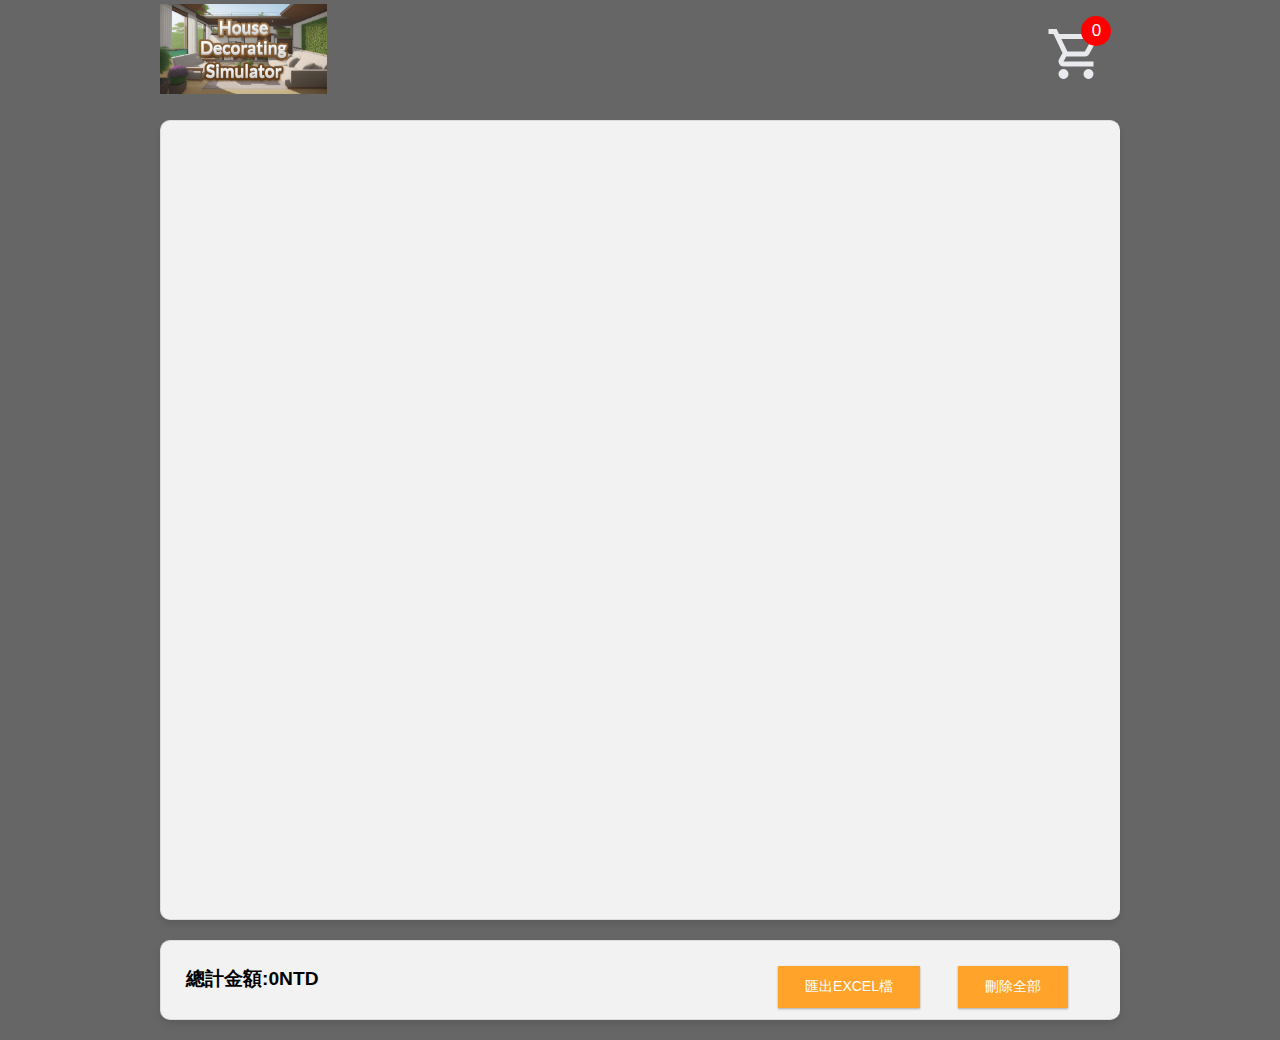
<file: cart.html>
<!DOCTYPE html>
<html lang="en">
<head>
    <meta charset="UTF-8">
    <meta name="viewport" content="width=device-width, initial-scale=1.0">
    <title>House Decorating Simulator</title>
    <link rel="stylesheet" href="css/cart.css">
    <script type="text/javascript" src="js/cart.js"></script>
    <script src="https://code.jquery.com/jquery-3.7.0.min.js"></script>
</head>
<body>
    <div class="title">
        <div class="icon"><a href="index.html" title="GoToMenu"><img src="img/icon.png" ></a></div>
        

        <div class="cart-container">
            <a id="cart-btn" href="cart.html">
                <img src="img/shopping_cart.png">
            </a>
            <div id="cart-number"></div>
        </div>
    </div>
    <!-- 呈現購買的商品 -->
    <div class="container" id="cart-list">

        <div class="product"></div>
        <div class="product"></div>
        <div class="product"></div>
        <div class="product"></div>
        
    </div>
    <div class="summary" id="summary">
        總計金額:<button class="deleteall" id="deleteall">delete all</button>
        <button  id="exportButton">Export</button>
        <button class="startdecorate" id ="startdecorate"  onclick='location.href="decorate.html"' >開始布置</button>
    </div>
     
    
</body>
</html>
</file>
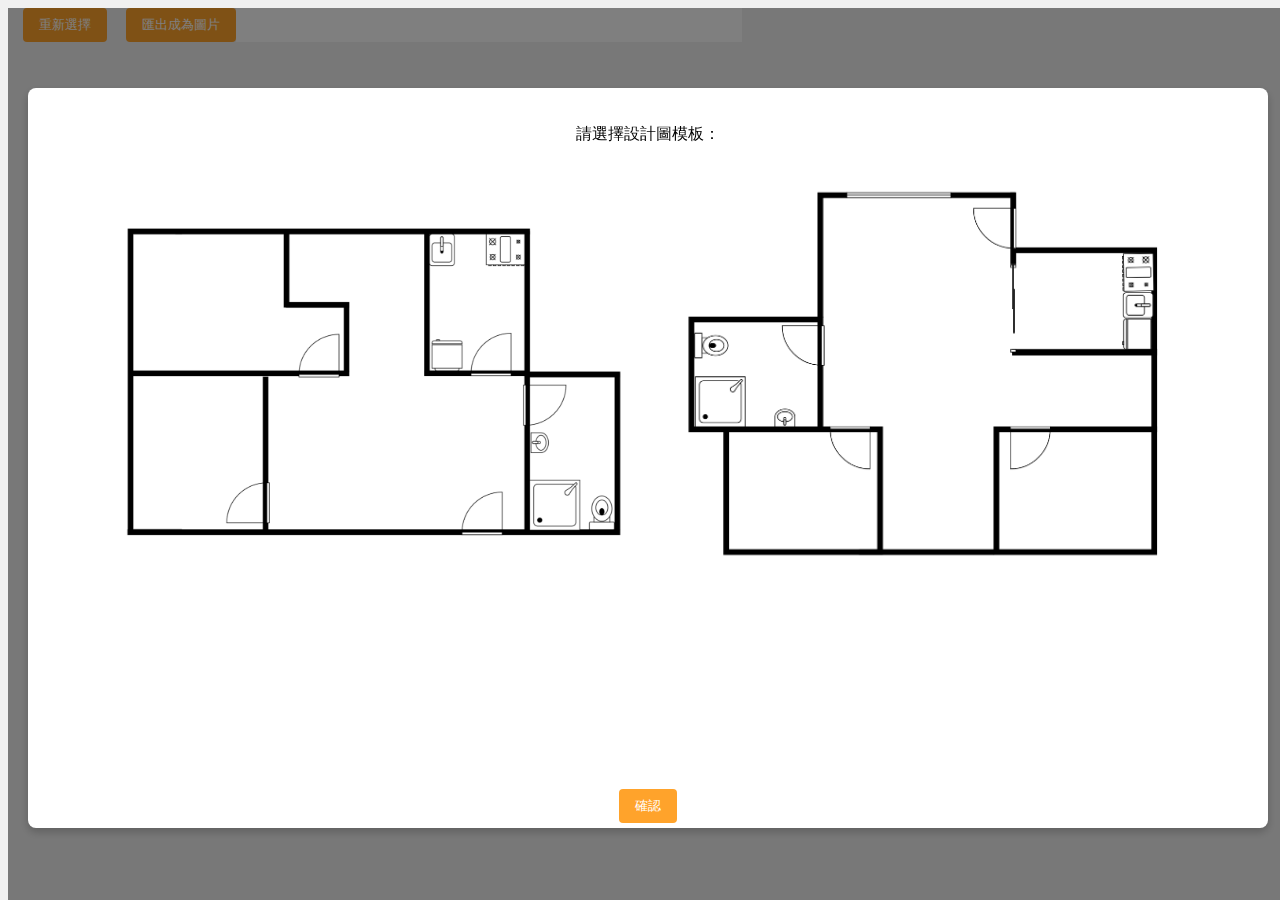
<file: decorate.html>
<!DOCTYPE html>
<html lang="zh-Hant">
<head>
    <meta charset="UTF-8">
    <meta name="viewport" content="width=device-width, initial-scale=1.0">
    <title>彈出式圖片選擇器</title>
    <link rel="stylesheet" href="css/decorate.css">
</head>
<body>
    <div id="modal" class="modal">
        <div class="modal-content">
            <p>請選擇設計圖模板：</p>
            <img src="img/home1.png" alt="Image 1" data-image="img/home1.png">
            <img src="img/home2.png" alt="Image 2" data-image="img/home2.png">
            <br>
            <button id="confirmBtn" disabled>確認</button>
        </div>
    </div>
    <div class="container">
        <div id="all">
            <img id="displayedImage" class="display-image" style="display: none;" alt="選擇的模板">
            <button id="adjustBtn" >重新選擇</button>
            <button id="expoet" >匯出成為圖片</button>
        </div>

        <div class="product-list" id="productlist">
            
        </div>
        
    </div>
    

    <script src="js/decorate.js"></script>
</body>
</html>
</file>
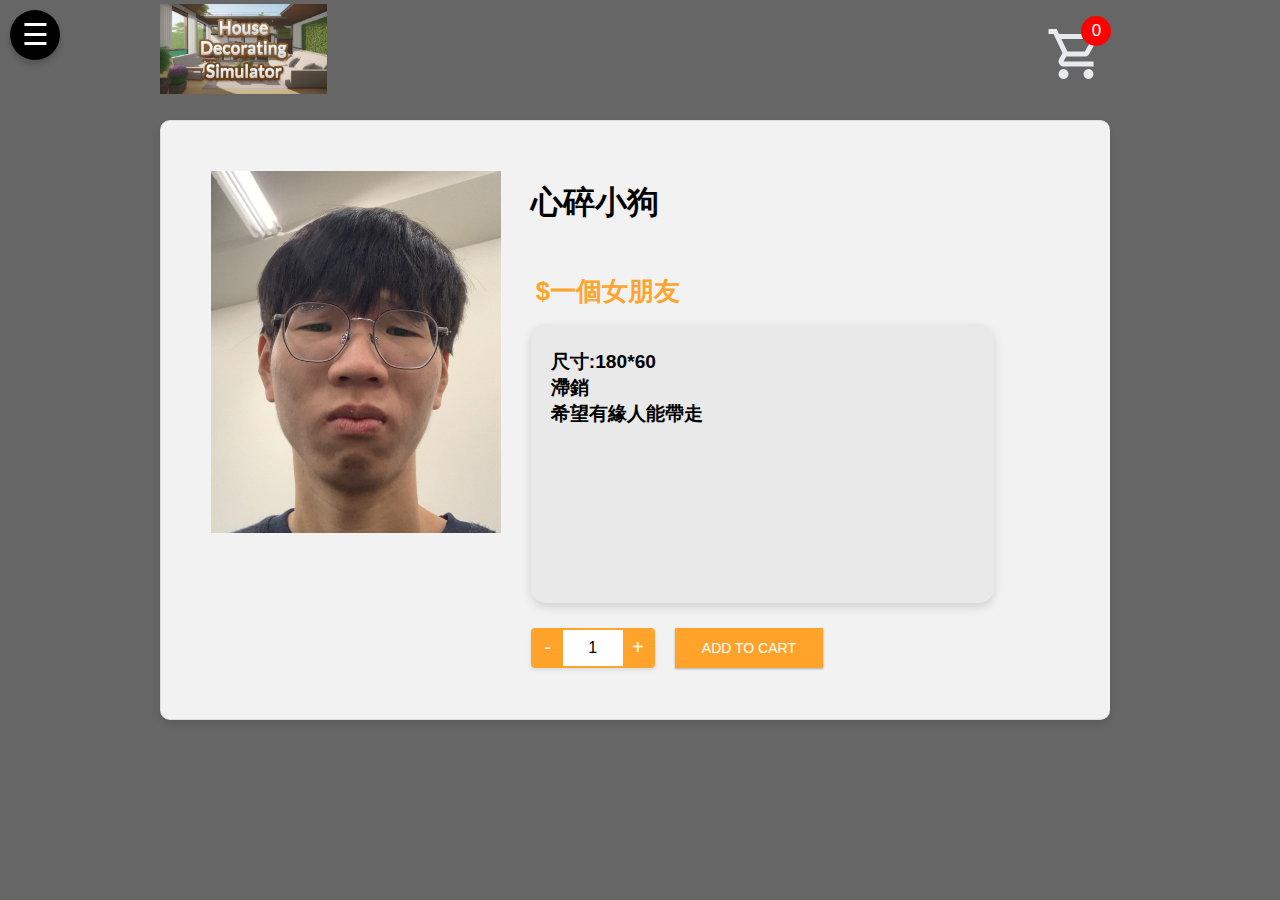
<file: product.html>
<!DOCTYPE html>
<html lang="en">
<head>
    <meta charset="UTF-8">
    <meta name="viewport" content="width=device-width, initial-scale=1.0">
    <title>House Decorating Simulator</title>
    <link rel="stylesheet" href="css/product.css">
    <script src="https://code.jquery.com/jquery-3.7.0.min.js"></script>
    <script type="text/javascript" src="js/product.js"></script>
</head>
<body>
        <!-- 選單按鈕 -->
  <div id="menuButton">☰</div>

  <!-- 側邊選單 -->
  <div id="sidebar">
    <br><br><br>

    <button class="apply" id="apply">回首頁</button>
   
  </div>

    <div class="title">
        <div class="icon"><a href="index.html" title="GoToMenu"><img src="img/icon.png" ></a></div>
        

        <div class="cart-container">
            <a id="cart-btn" href="cart.html">
                <img src="img/shopping_cart.png">
            </a>
            <div id="cart-number"></div>
        </div>
    </div>
    <div class="table">
        <div class="pic"><img src="img/hery.jpg"></div>
        <div class="info">
            <div class="name">心碎小狗</div>    
            <div class="price">$一個女朋友</div>
            <div class="discription">
                尺寸:180*60<br>
                滯銷<br>
                希望有緣人能帶走
            </div>
            <div class="cartAction">
                <div class="quantity">
                    <button id="minus" >-</button>
                    <input type="number" id="qty" class="input-box" value="1" min="1" max="10">
                    <button id="plus">+</button>
                </div>
                <div>
                    <button class="addToCart" id="addToCart">Add to cart</button>
                </div>
    
            </div>
        </div>
        
    </div>

</body>
</html>
</file>
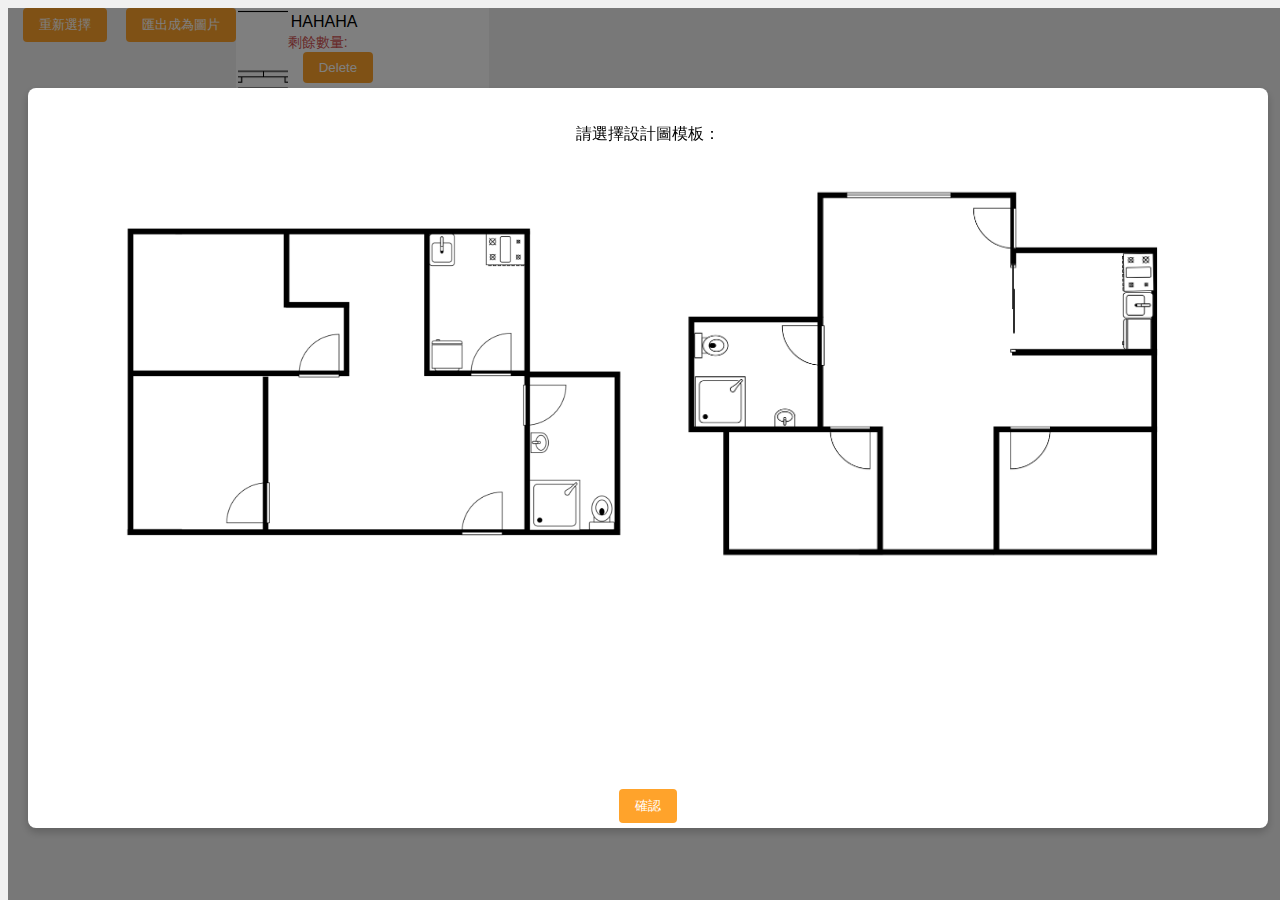
<file: testing-decorating.html>
<!DOCTYPE html>
<html lang="zh-Hant">
<head>
    <meta charset="UTF-8">
    <meta name="viewport" content="width=device-width, initial-scale=1.0">
    <title>彈出式圖片選擇器</title>
    <link rel="stylesheet" href="testing-decorating.css">
</head>
<body>
    <div id="modal" class="modal">
        <div class="modal-content">
            <p>請選擇設計圖模板：</p>
            <img src="img/home1.png" alt="Image 1" data-image="img/home1.png">
            <img src="img/home2.png" alt="Image 2" data-image="img/home2.png">
            <br>
            <button id="confirmBtn" disabled>確認</button>
        </div>
    </div>
    <div class="container">
        <div >
            <div id ="all">
                <img id="displayedImage" class="display-image" style="display: none;" alt="選擇的模板">
            </div>
            
            <button id="adjustBtn" >重新選擇</button>
            <button id="expoet" >匯出成為圖片</button>
        </div>

        <div class="product-list" id="productlist">
            <div class="item" onclick="createfurniture()" class="itemimg">
                <img src="img/furniture/cabinet.png">
                <div class="info">
                    <div class="name">HAHAHA</div>
                    <div class="quantity" id="qty">剩餘數量:</div>   
                    <button class="delete" onclick="deleteItem('${key}')">Delete</button>
                </div>
            </div>
            <div class="item" onclick="createfurniture()">
                <img src="img/furniture/sofa.png" class="itemimg">
                <div class="info">
                    <div class="name">super nova</div>
                    <div class="quantity" id="qty">剩餘數量:</div>   
                    <button class="delete" onclick="deleteItem('${key}')">Delete</button>
                </div>
            </div>
            <div class="item" onclick="createfurniture()">
                <img src="img/furniture/chair.png" class="itemimg">
                <div class="info">
                    <div class="name">super chair</div>
                    <div class="quantity" id="qty">剩餘數量:</div>   
                    <button class="delete" onclick="deleteItem('${key}')">Delete</button>
                </div>
            </div>
        </div>
        
    </div>
    

    <script src="testing-decorating.js"></script>
</body>
</html>
</file>
<file: css/cart.css>
body{
    background-color: rgb(102, 102, 102);
    width: 100%;
    max-width: 75%;
    font-family:'Trebuchet MS', 'Lucida Sans Unicode', 'Lucida Grande', 'Lucida Sans', Arial, sans-serif, sans-serif;
    margin: 0 auto;
}

#menuButton {
    position: fixed;
    top: 10px;
    left: 10px;
    width: 50px;
    height: 50px;
    background-color: #000000;
    color: white;
    font-size: 30px;
    text-align: center;
    line-height: 50px;
    border-radius: 50%;
    cursor: pointer;
    z-index: 1000;
    box-shadow: 0 4px 6px rgba(0, 0, 0, 0.2);
  }
  
  #menuButton:hover {
    background-color: #f8f400;
  }
  
  /* 側邊選單樣式 */
  #sidebar {
    font-size: 20px;
    position: fixed;
    top: 0;
    left: -300px;
    width: 250px;
    height: 100%;
    background-color: #f4f4f4;
    box-shadow: 2px 0 5px rgba(0, 0, 0, 0.1);
    padding: 20px;
    transition: left 0.3s ease; /* 平滑過渡效果 */
    z-index: 5;
  }
  
  #sidebar.visible {
    left: 0; /* 顯示選單 */
  }
  
  #sidebar button,
  #sidebar select,
  #sidebar input {
    margin-bottom: 15px;
    width: 100%;
  }
  
  #sidebar h3 {
    margin-top: 0;
  }
  .apply{
    font-size: 0.8em;
    border-radius: 5px;
    font-weight: bolder;
    padding: 2px;
    background-color: #ffa32b;
    color: white;
    cursor: pointer;
}
.title{
    
    height: 100px;
    display: flex;
    flex-wrap: nowrap;

}
.icon{
    width: auto;
    height: 90%;
    /* background-color: orange; */
}
.icon img{
    padding-top: 4px;
    height: 100%;
    width: 100%;
}

.search-container {
    width: 80%;
    height: 60px;
    display: flex;
    align-items: center;
    background-color: #fff;
    border: 2px solid #e5e7eb;
    border-radius: 25px;
    margin: 8px;
    padding: 8px 16px;
    box-shadow: 0 4px 6px rgba(0, 0, 0, 0.1);
}

.search-container input {
    border: none;
    outline: none;
    font-size: 20px;
    padding: 8px;
    flex: 1;
}

.search-container button {
    background-color: #ffa32b;
    color: #fff;
    border: none;
    border-radius: 50%;
    padding: 10px;
    cursor: pointer;
    transition: background-color 0.3s;
}

.search-container button:hover {
    background-color: #3730a3;
}

.search-container button svg {
    width: 16px;
    height: 16px;
}

.cart-container {
    margin-top: 21px;
    margin-right: 20px;
    right:12%;
    position: absolute; /* 讓容器成為定位的參考 */
    display: inline-block; /* 確保容器不會占據整行，保持圖片和數字的排布 */
}

#cart-btn img {
    width: 60px; /* 可以根據需要調整圖片大小 */
    height: auto; /* 保持比例 */
    padding-left: 3px;
    padding-top: 3px;
}

#cart-number {
    position: absolute; /* 使用絕對定位來讓它浮動在圖片上 */
    top: -5px; /* 調整數字的位置，根據需求可改變 */
    right: -5px; /* 使數字靠近圖片的右上角 */
    background-color: red; /* 設置背景顏色 */
    color: white; /* 設置數字顏色 */
    width: 30px; /* 設定數字標籤的寬度 */
    height: 30px; /* 設定數字標籤的高度 */
    border-radius: 50%; /* 使數字標籤圓形 */
    display: flex;
    justify-content: center;
    align-items: center; /* 確保數字居中 */
    font-size: 17px; /* 設定數字的大小 */
}

.container{
    width: 100%;
    min-height: 800px;
    border-collapse: separate;
    display: flex;
    flex-direction: column;
    margin-top: 20px;
    background-color: #f2f2f2;
    border-radius: 10px;
    padding: 20px;
    box-shadow: 0 4px 6px rgba(0, 0, 0, 0.1);
    border-top: 1px solid #ddd;
    border-bottom: 1px solid #ddd;
    border-left: 1px solid #ddd;
    box-sizing: border-box;

}
.product{
    width: 100%;
    margin: 5px;
    display: flex;
    background-color: #cccccc;
    border-radius: 15px;
    height: 300px;
    color: #000000;
    font-size: 1.2em;
    text-align: left;
    box-sizing: border-box;
    box-shadow: 0px 4px 10px rgba(85, 85, 85, 0.2); /* 添加立體陰影 */
    flex-grow: 0; /* 確保內部元素不拉伸 */
    align-items: center;
    justify-content: center;
}
.product img{
    margin: 30px;
    width: auto;
    height: 240px;
    object-fit: cover;
    border-radius: 5px;
    max-width:300px;
}
.info{
    width: 100%;
    display: flex;
    flex-direction: row;
    justify-content: space-around;
    margin: 20px;
}
.name{
    margin-top: 4px;
    font-size: 1.2em;
    width:30%;
    overflow-wrap: break-word;
}
.quantity button {
    background-color: #ffa32b;
    color: #fff;
    border: none;
    cursor: pointer;
    font-size: 20px;
    width: 30px;
    height: auto;
    text-align: center;
    transition: background-color 0.2s;
}

.quantity button:hover {
    background-color: #e18b1b;
}

.input-box {
    width: 40px;
    text-align: center;
    border: none;
    padding: 8px 10px;
    font-size: 16px;
    outline: none;
}
.input-box::-webkit-inner-spin-button,
.input-box::-webkit-outer-spin-button {
  -webkit-appearance: none;
  margin: 0;
}

.input-box {
    width: 40px;
    text-align: center;
    border: none;
    padding: 8px 10px;
    font-size: 16px;
    outline: none;
}
.input-box::-webkit-inner-spin-button,
.input-box::-webkit-outer-spin-button {
  -webkit-appearance: none;
  margin: 0;
}
.price{
    margin-top: 4px;
    font-size: 1.2em;
    width:15%;
}
.delete{
    padding:10px 20px;
    font-size: 0.8em;
    width:15%;
}
.delete {
    padding: 10px 25px;
    background-color: #ffa32b;
    border: 2px solid transparent;
    color: #fff;
    font-size: 14px;
    text-transform: uppercase;
    cursor: pointer;
    box-shadow: 0 1px 2px #aaa;
    transition: all 250ms ease-in-out;
    outline: none;
}

.delete:hover {
    border: 2px solid #ffa32b;
    background-color: #fff;
    color: #ffa32b;
    transform: scale(0.9);
}

.export {
    position: absolute;
    right:200px;
    margin-left:50px;
    padding: 10px 25px;
    background-color: #ffa32b;
    border: 2px solid transparent;
    color: #fff;
    font-size: 14px;
    text-transform: uppercase;
    cursor: pointer;
    box-shadow: 0 1px 2px #aaa;
    transition: all 250ms ease-in-out;
    outline: none;
}

.export:hover {
    border: 2px solid #ffa32b;
    background-color: #fff;
    color: #ffa32b;
    transform: scale(0.9);
}

.summary{
    position: relative;
    margin-top: 20px;
    width: 100%;
    height:80px;
    display: flex;
    font-size: 1.2em;
    color: #000000;
    background-color: #f2f2f2;
    border-radius: 10px;
    padding: 25px;
    box-shadow: 0 4px 6px rgba(0, 0, 0, 0.1);
    border-top: 1px solid #ddd;
    border-bottom: 1px solid #ddd;
    border-left: 1px solid #ddd;
    box-sizing: border-box;
    margin-bottom: 20px;
    font-weight: bold;
    text-align: left;

}
.deleteall {
    position: absolute;
    right: 52px;
    padding: 10px 25px;
    background-color: #ffa32b;
    border: 2px solid transparent;
    color: #fff;
    font-size: 14px;
    text-transform: uppercase;
    cursor: pointer;
    box-shadow: 0 1px 2px #aaa;
    transition: all 250ms ease-in-out;
    outline: none;
}

.deleteall:hover {
    border: 2px solid #ffa32b;
    background-color: #fff;
    color: #ffa32b;
    transform: scale(0.9);
}
@media (max-width: 800px) {
    .name, .quantity, .price{
        width:100%;
    }
    .delete{
        width:40%;
        margin-left:30%;
    }
    .product{
        flex-direction: column;
        height: auto;
        margin: 10px;
    }
    .info{
        flex-direction: column;
        margin: 5px;
        text-align: center;
    }
    .summary{
        flex-direction: column;
        text-align: center;
        height: auto;
    }
    .deleteall, .startdecorate,.export{
        right:0px;
        max-width: 100%;
        margin:5px;
        position: relative;
        text-align: center;
        align-items: center;
    }
}
</file>
<file: css/decorate.css>
body {
    font-family: Arial, sans-serif;
    background-color: #f0f0f0;
}

.modal {
    display: flex;
    position: fixed;
    width: 100%;
    height: 100%;
    background-color: rgba(0, 0, 0, 0.5);
    justify-content: center;
    align-items: center;
}

.modal-content {
    width: 1200px;
    height: 700px;
    background-color: #fff;
    padding: 20px;
    border-radius: 8px;
    box-shadow: 0 4px 8px rgba(0, 0, 0, 0.2);
    text-align: center;
    position: relative;
}

.modal-content img {
    max-width: 500px;
    margin: 20px;
    cursor: pointer;
    border: 4px solid transparent;
    transition: border-color 0.3s, transform 0.3s;
}

.modal-content img:hover {
    border-color: #ffa32b;
}

.modal-content img.selected {
    border-color: #ffa32b;
}

.modal-content button {
    position: absolute; /* 絕對定位 */
    bottom: 5px; /* 距離底部 5px */
    left: 50%; /* 水平居中 */
    transform: translateX(-50%); /* 精確居中對齊 */
    padding: 8px 16px;
    background-color: #ffa32b;
    color: white;
    border: none;
    border-radius: 4px;
    cursor: pointer;
}

.modal-content button:hover {
    background-color: #ffa32b;
}
.container{
    display: flex;
}
.product-list{
    background-color: #fff;
    width: 40%;
    height: 700px;
    height: auto;
    overflow: scroll;
    
}
.item{
    box-sizing: border-box;
    max-width: 99%;
    display: flex;
    border: 2px solid transparent;
    transition: border-color 0.3s, transform 0.3s;
}
.item img{
    width: 20%;
    height: auto;
    object-fit: cover;
}
.name{
    margin-left: 3px;
    margin-top: 3px;
    font-size: 16px;
    overflow: hidden;
    text-overflow: ellipsis;
}
.quantity{
    margin-top: 3px;
    font-size: 14px;
    color: #cf5151;
}
.selected {
    border-color: #ffa32b;
}

.display-image {
    margin: 10px;
    max-height: 800px;
    border: 2px solid #ddd;
    border-radius: 8px;
    box-shadow: 0 4px 6px rgba(0, 0, 0, 0.1);
}

.container button{
    margin-left: 15px;
    padding: 8px 16px;
    background-color: #ffa32b;
    color: white;
    border: none;
    border-radius: 4px;
    cursor: pointer;
}

.container button{
    background-color: #ffa32b;
}
.rotate-button {
    position: absolute;
    top: -10px;
    right: -10px;
    width: 20px;
    height: 20px;
    background-color: #ffa32b;
    color: white;
    border: none;
    border-radius: 50%;
    cursor: pointer;
    font-size: 12px;
    font-weight: bold;
    z-index: 1;
    user-select: none;
}
</file>
<file: css/product.css>
body{
    background-color: rgb(102, 102, 102);
    width: 100%;
    max-width: 75%;
    font-family:'Trebuchet MS', 'Lucida Sans Unicode', 'Lucida Grande', 'Lucida Sans', Arial, sans-serif, sans-serif;
    margin: 0 auto;
}

#menuButton {
    position: fixed;
    top: 10px;
    left: 10px;
    width: 50px;
    height: 50px;
    background-color: #000000;
    color: white;
    font-size: 30px;
    text-align: center;
    line-height: 50px;
    border-radius: 50%;
    cursor: pointer;
    z-index: 1000;
    box-shadow: 0 4px 6px rgba(0, 0, 0, 0.2);
  }
  
  #menuButton:hover {
    background-color: #f8f400;
  }
  
  /* 側邊選單樣式 */
  #sidebar {
    font-size: 20px;
    position: fixed;
    top: 0;
    left: -300px;
    width: 250px;
    height: 100%;
    background-color: #f4f4f4;
    box-shadow: 2px 0 5px rgba(0, 0, 0, 0.1);
    padding: 20px;
    transition: left 0.3s ease; /* 平滑過渡效果 */
    z-index: 5;
  }
  
  #sidebar.visible {
    left: 0; /* 顯示選單 */
  }
  
  #sidebar button,
  #sidebar select,
  #sidebar input {
    margin-bottom: 15px;
    width: 100%;
  }
  
  #sidebar h3 {
    margin-top: 0;
  }
  .apply{
    font-size: 0.8em;
    border-radius: 5px;
    font-weight: bolder;
    padding: 2px;
    background-color: #ffa32b;
    color: white;
    cursor: pointer;
}

.title{
    
    height: 100px;
    display: flex;
    flex-wrap: nowrap;

}
.icon{
    width: auto;
    height: 90%;
    /* background-color: orange; */
}
.icon img{
    padding-top: 4px;
    height: 100%;
    width: 100%;
}

.search-container {
    width: 80%;
    height: 60px;
    display: flex;
    align-items: center;
    background-color: #fff;
    border: 2px solid #e5e7eb;
    border-radius: 25px;
    margin: 8px;
    padding: 8px 16px;
    box-shadow: 0 4px 6px rgba(0, 0, 0, 0.1);
    overflow:hidden;
}

.search-container input {
    border: none;
    outline: none;
    font-size: 20px;
    padding: 8px;
    flex: 1;
    width:10px;
}

.search-container button {
    background-color: #ffa32b;
    color: #fff;
    border: none;
    border-radius: 50%;
    padding: 10px;
    cursor: pointer;
    transition: background-color 0.3s;
}

.search-container button:hover {
    background-color: #3730a3;
}

.search-container button svg {
    width: 16px;
    height: 16px;
}

.cart-container {
    margin-top: 21px;
    margin-right: 20px;
    right:12%;
    position: absolute; /* 讓容器成為定位的參考 */
    display: inline-block; /* 確保容器不會占據整行，保持圖片和數字的排布 */
}

#cart-btn img {
    width: 60px; /* 可以根據需要調整圖片大小 */
    height: auto; /* 保持比例 */
    padding-left: 3px;
    padding-top: 3px;
}

#cart-number {
    position: absolute; /* 使用絕對定位來讓它浮動在圖片上 */
    top: -5px; /* 調整數字的位置，根據需求可改變 */
    right: -5px; /* 使數字靠近圖片的右上角 */
    background-color: red; /* 設置背景顏色 */
    color: white; /* 設置數字顏色 */
    width: 30px; /* 設定數字標籤的寬度 */
    height: 30px; /* 設定數字標籤的高度 */
    border-radius: 50%; /* 使數字標籤圓形 */
    display: flex;
    justify-content: center;
    align-items: center; /* 確保數字居中 */
    font-size: 17px; /* 設定數字的大小 */
}
.table{
    width: 99%;
    height: auto;
    min-height: 600px;
    border-collapse: separate;
    display: flex;
    margin-top: 20px;
    margin-bottom: 20px;
    background-color: #f2f2f2;
    border-radius: 10px;
    padding: 20px;
    box-shadow: 0 4px 6px rgba(0, 0, 0, 0.1);
    border-top: 1px solid #ddd;
    border-bottom: 1px solid #ddd;
    border-left: 1px solid #ddd;
    box-sizing: border-box;

}
.pic{
    width: 40%;
    height: auto;
    margin-right: 20px;
    border-radius: 10px;


}
.pic img{
    width: 100%;
    padding: 30px;
    
}
.info{
    width: 80%;
    margin-left: 20px;
}
.name{
    height: 5%;
    margin-top: 30px;
    color: #000000;
    font-size: 2em;
    text-align: left;
    font-weight: bolder;
    padding-left: 20px;
    padding-top: 10px;
    box-sizing: border-box;
}
.price{
    height: 5%;
    margin-left: 5px;
    margin-top: 50px;
    margin-bottom: 15px;
    color: #ffa32b;
    font-size: 1.6em;
    text-align: left;
    font-weight: bolder;
    padding-left: 20px;
    padding-top: 25px;
    padding-bottom: 20px;
    box-sizing: border-box;
}
.discription {
    font-weight: 600;
    width: 80%;
    background-color: #e9e9e9;
    border-radius: 15px;
    margin-left: 20px;
    padding-left: 20px;
    padding-top: 25px;
    margin-top: 30px;
    margin-bottom: 10px;
    height: 50%;
    color: #000000;
    font-size: 1.2em;
    text-align: left;
    box-sizing: border-box;
    box-shadow: 0px 4px 10px rgba(85, 85, 85, 0.2); /* 添加立體陰影 */
}
.cartAction{
    display: flex;
}
.quantity {
    margin-left: 20px;
    margin-top: 15px;
    margin-bottom: 15px;
    display: flex;
    border: 2px solid #ffa32b;
    border-radius: 4px;
    overflow: hidden;
    box-shadow: 0 2px 4px rgba(0, 0, 0, 0.1);
    transition: all 250ms ease-in-out;
}

.quantity button {
    background-color: #ffa32b;
    color: #fff;
    border: none;
    cursor: pointer;
    font-size: 20px;
    width: 30px;
    height: auto;
    text-align: center;
    transition: background-color 0.2s;
}

.quantity button:hover {
    background-color: #e18b1b;
}

.input-box {
    width: 40px;
    text-align: center;
    border: none;
    padding: 8px 10px;
    font-size: 16px;
    outline: none;
}
.input-box::-webkit-inner-spin-button,
.input-box::-webkit-outer-spin-button {
  -webkit-appearance: none;
  margin: 0;
}

.addToCart {
    margin-top: 15px;
    margin-left: 20px;
    margin-bottom: 15px;
    padding: 10px 25px;
    background-color: #ffa32b;
    border: 2px solid transparent;
    color: #fff;
    font-size: 14px;
    text-transform: uppercase;
    cursor: pointer;
    box-shadow: 0 1px 2px #aaa;
    transition: all 250ms ease-in-out;
    outline: none;
}

.addToCart:hover {
    border: 2px solid #ffa32b;
    background-color: #fff;
    color: #ffa32b;
    transform: scale(0.9);
}
@media(max-width:1120px){
    
    .name{
        font-size:1.5em;
    }
    .quantity, .addToCart{
        margin-top: 0px;
        margin-bottom: 15px;
    }

}
@media(max-width: 800px){
    .table{
        flex-direction: column;
        text-align: center;
    
    }
    .name{
        width:100%;
        margin-top: 0px;
        margin-left: 0px;
        padding-left: 0px;
    }
    .price{
        margin:0px;
        padding: 10px;
    }
    .discription{
        margin-top: 0px;
        margin-left: 0px;
        padding-top: 10px;
        padding-left: 0px;
        padding-bottom: 10px;
        width:100%;
    }
    .pic {
        max-width: 80%;
        margin-left: 0px;
        width:auto;
        height: auto;
        align-self: center;
    }
    .pic img{
        padding: 10px;
        text-align: center;
        align-items: center;
    }

}
@media(max-width:550px){
    .quantity {
        margin-left: 20px;
        margin-top: 15px;
        margin-bottom: 15px;
        display: flex;
        border: 2px solid #ffa32b;
        border-radius: 4px;
        overflow:visible;
        box-shadow: 0 2px 4px rgba(0, 0, 0, 0.1);
        transition: all 250ms ease-in-out;
    }
    .cartAction{
        margin-left: -40px;
    }
    .price{
        margin-top:15px;
        font-size: 20px;
    }
    .discription{
        margin-top: 20px;
        margin-left: 0px;
        padding-top: 10px;
        padding-left: 0px;
        padding-bottom: 10px;
        width:100%;
        font-size: 18px;
    }
}
</file>
<file: testing-decorating.css>
body {
    font-family: Arial, sans-serif;
    background-color: #f0f0f0;
}

.modal {
    display: flex;
    position: fixed;
    width: 100%;
    height: 100%;
    background-color: rgba(0, 0, 0, 0.5);
    justify-content: center;
    align-items: center;
}

.modal-content {
    width: 1200px;
    height: 700px;
    background-color: #fff;
    padding: 20px;
    border-radius: 8px;
    box-shadow: 0 4px 8px rgba(0, 0, 0, 0.2);
    text-align: center;
    position: relative;
}

.modal-content img {
    max-width: 500px;
    margin: 20px;
    cursor: pointer;
    border: 4px solid transparent;
    transition: border-color 0.3s, transform 0.3s;
}

.modal-content img:hover {
    border-color: #ffa32b;
}

.modal-content img.selected {
    border-color: #ffa32b;
}

.modal-content button {
    position: absolute; /* 絕對定位 */
    bottom: 5px; /* 距離底部 5px */
    left: 50%; /* 水平居中 */
    transform: translateX(-50%); /* 精確居中對齊 */
    padding: 8px 16px;
    background-color: #ffa32b;
    color: white;
    border: none;
    border-radius: 4px;
    cursor: pointer;
}

.modal-content button:hover {
    background-color: #ffa32b;
}
.container{
    display: flex;
}
.product-list{
    background-color: #fff;
    width: 20%;
    height: 700px;
    height: auto;
    
}
.item{
    box-sizing: border-box;
    max-width: 99%;
    display: flex;
    border: 2px solid transparent;
    transition: border-color 0.3s, transform 0.3s;
}
.item img{
    width: 20%;
    height: auto;
    object-fit: cover;
}
.name{
    margin-left: 3px;
    margin-top: 3px;
    font-size: 16px;
    overflow: hidden;
    text-overflow: ellipsis;
}
.quantity{
    margin-top: 3px;
    font-size: 14px;
    color: #cf5151;
}
.selected {
    border-color: #ffa32b;
}

.display-image {
    margin: 10px;
    width: 960px;
    max-width: auto;
    max-height: auto;
    height: 720px;
    border: 2px solid #ddd;
    border-radius: 8px;
    box-shadow: 0 4px 6px rgba(0, 0, 0, 0.1);
}

.container button{
    margin-left: 15px;
    padding: 8px 16px;
    background-color: #ffa32b;
    color: white;
    border: none;
    border-radius: 4px;
    cursor: pointer;
}

.container button{
    background-color: #ffa32b;
}




.info {
    flex: 1;
}

.rotate-button {
    position: absolute;
    display: none;
    background: blue;
    color: white;
    border: none;
    cursor: pointer;
}
</file>
